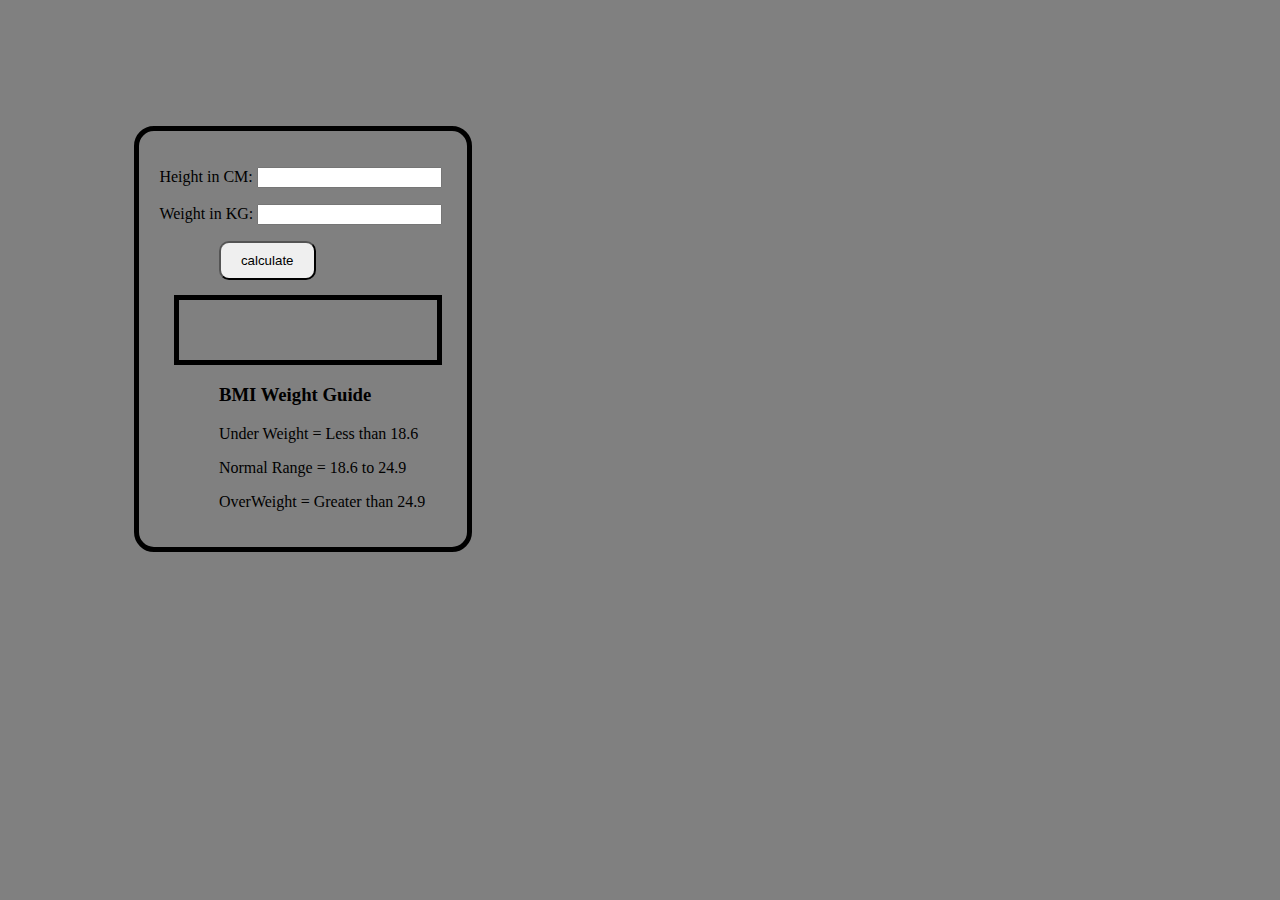
<file: 1-BMI calc/index.html>
<!DOCTYPE html>
<html lang="en">
<head>
    <meta charset="UTF-8">
    <meta name="viewport" content="width=device-width, initial-scale=1.0">
    <title>project-2</title>
    <link rel="stylesheet" href="styles.css" />
    <script type="module" src="script.js"></script>
</head>
<body>
    <main>
      <form>
        <p><label>Height in CM: </label><input type="text" id="height"/></p>
        <p><label>Weight in KG: </label><input type="text" id="weight"/></p>
        <button>calculate</button>
        <div id="results"></div>
        <div id="weight-guide">
            <h3>BMI Weight Guide</h3>
            <p>Under Weight = Less than 18.6</p>
            <p>Normal Range = 18.6 to 24.9</p>
            <p>OverWeight = Greater than 24.9</p>
        </div>
      </form>
    </main>
    
</body>
</html>
</file>
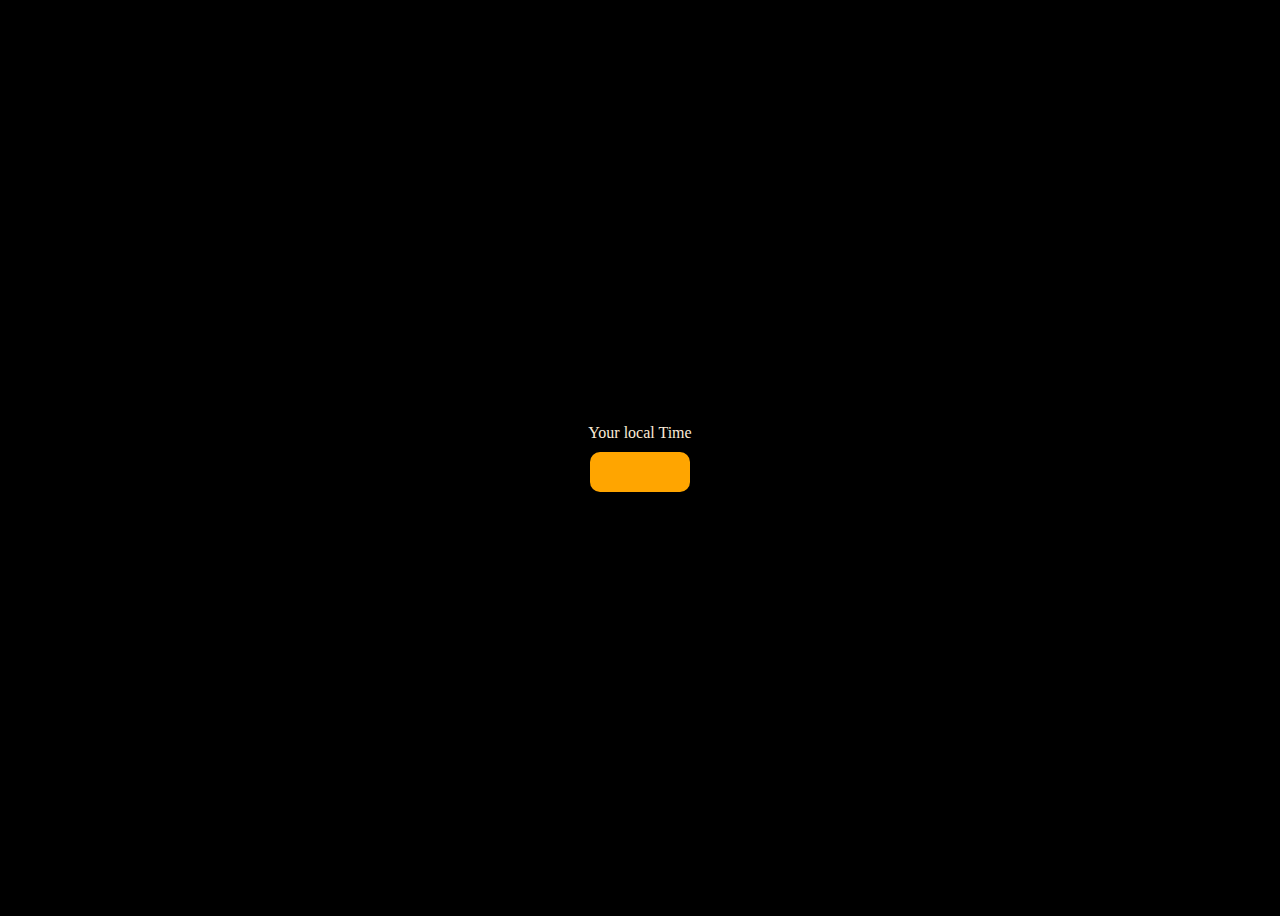
<file: 2-Clock/index.html>
<!DOCTYPE html>
<html lang="en">
<head>
    <meta charset="UTF-8">
    <meta name="viewport" content="width=device-width, initial-scale=1.0">
    <title>clock</title>
    <link rel="stylesheet" href="styles.css">
</head>
<body>
    <main>
        <div class="center">
            <div id="banner"><span>Your local Time</span></div>
            <div id="clock"></div>
        </div>
    </main>
    <script src="script.js"></script>
</body>
</html>
</file>
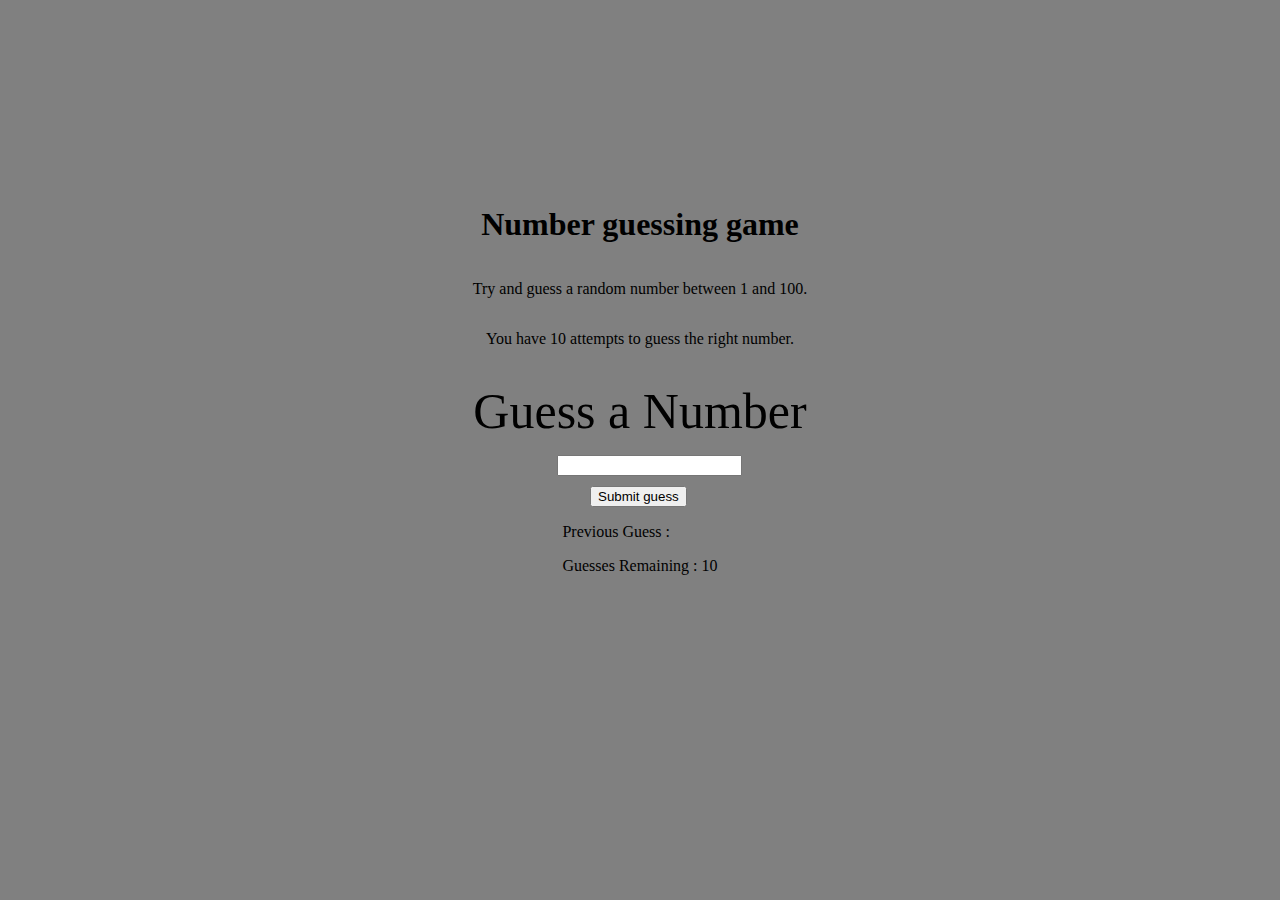
<file: 3-guessNumber/index.html>
<!DOCTYPE html>
<html lang="en">
<head>
    <meta charset="UTF-8">
    <meta name="viewport" content="width=device-width, initial-scale=1.0">
    <link rel="stylesheet" href="style.css">
    <title>Guess a number</title>
</head>
<body>
    <div id="wrapper">
            <h1>Number guessing game</h1>
            <p>Try and guess a random number between 1 and 100.</p>
            <p>You have 10 attempts to guess the right number.</p>
        </br>
            <form class="form">
                <label for="guessField" id="guess">Guess a Number</label>
                <br>
                <input type="text" id="guessField" class="guessField">
                <br>
                <input type="submit" id="subt" value="Submit guess" class="guessSubmit">
            </form>

        <div class="resultParas">
            <p>Previous Guess : <span class="guesses"></span></p>
            <p>Guesses Remaining : <span class="lastResult">10</span></p>
            <p class="lowOrHi"></p>
        </div>
    </div>
    <script src="script.js"></script>
</body>
</html>
</file>
<file: 1-BMI calc/styles.css>
body {
    background-color: gray;
}

form {
    margin: 10%;
    padding: 20px;
    padding-right: 10px;
    margin-right: 800px;
    border: 5px black solid;
    border-radius: 20px;

}

button{
    padding: 10px;
    padding-left : 20px;
    padding-right: 20px;
    border-radius: 10px;
    margin-left: 20%;
}

#weight-guide {
    margin-left: 20%;
}

#results {
    margin: 5%;
    padding: 30px;
    border: 5px black solid;
}
</file>
<file: 2-Clock/styles.css>
body{
    background-color: black;
    color: antiquewhite;
}

.center {
    display: flex;
    height: 100vh;
    justify-content: center;
    align-items: center;
    flex-direction: column;
}
#clock {
    font-size: 40px;
    background-color: orange;
    padding: 20px 50px;
    margin-top: 10px;
    border-radius: 10px;
}
</file>
<file: 3-guessNumber/style.css>
body{
    background-color: grey;
    color: black;
}

#wrapper {
    display: flex;
    height: 80vh;
    justify-content: center;
    align-items: center;
    flex-direction: column;
    padding: 20px;
    
}

#subt {
    margin-left: 35%;
    margin-top: 10px;
}

#guess {
    font-size: 50px;
}

#guessField {
    margin-left: 25%;
    margin-top: 15px;
}
</file>
